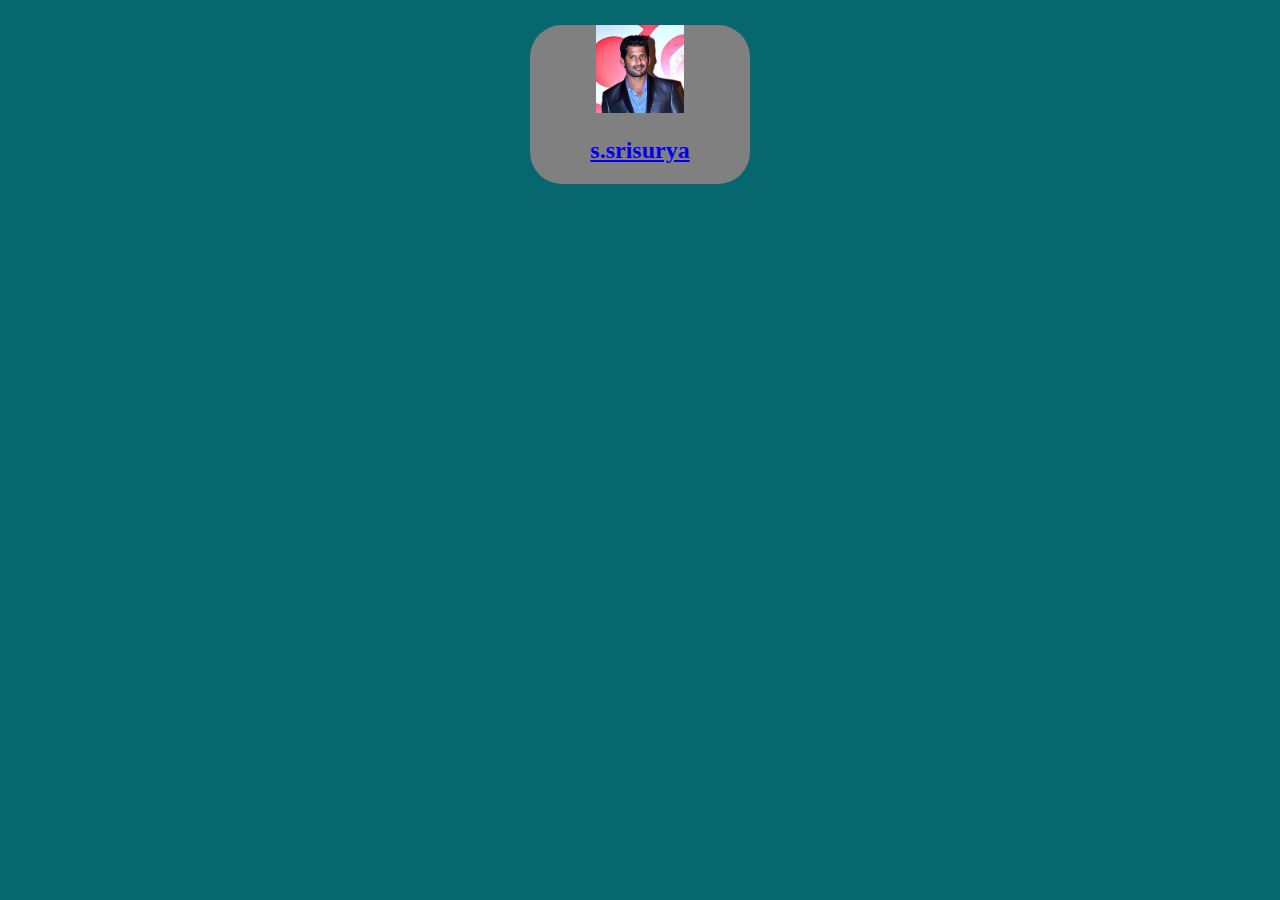
<file: index.html>
<!DOCTYPE html>
<html lang="en" dir="ltr">
  <head>
    <meta charset="utf-8">
    <meta name="viewport" content="width=device-width initial-scale=1.0">
    <title>RESUME</title>
    <link rel="stylesheet" href="index.css">
  </head>
  <body>
    <div class="" id="card">
    <div class="card">
      <a href="resume.html">
  <img src="images/220px-Vishal_at_CCL_4_Launch_(cropped).jpg" alt="image">
  <h2>s.srisurya</h2>
   </body>
</html>
</file>
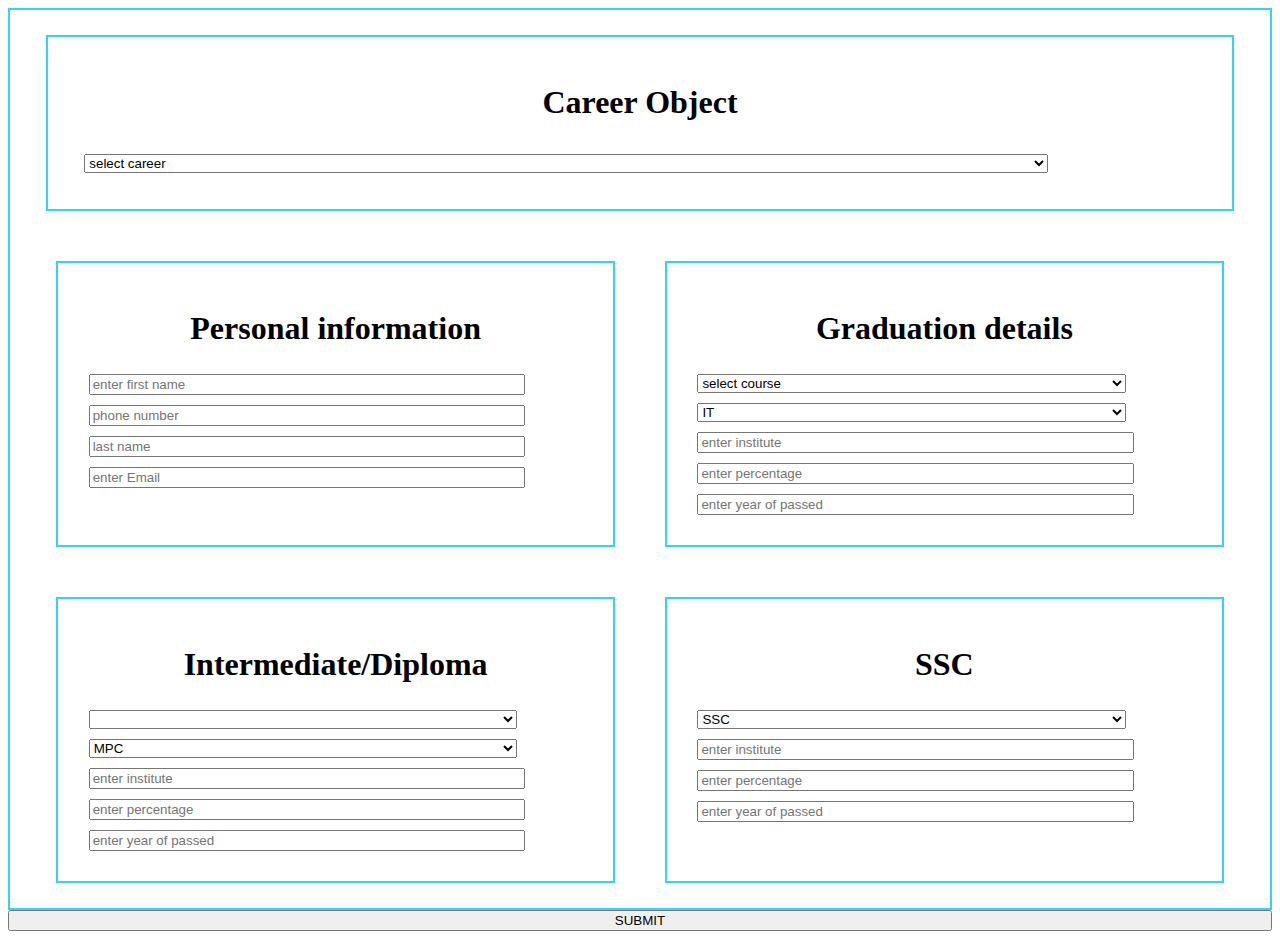
<file: form.html>
<!DOCTYPE html>
<html lang="en" dir="ltr">
  <head>
    <meta charset="utf-8">
    <title>RESUME form</title>
    <link rel="stylesheet" href="style.css">
    <meta name="viewport" content="width=device-width,initial-scale=1.0">
  </head>
  <body>
  <div class="main" >
    <div class="ca">
      <h1>Career Object</h1>
      <select id="career" name="career">
        <option>select career</option>
        <option>to build a long-term career </option>
        <option>to enhance my education</option>
        <option>to solve problems</option>
      </select>
      </div>
      <div class="s1">
        <h1>Personal information</h1>
        <input type="text" name="first name"id="name" placeholder="enter first name"><br>
        <input type="number" name="phone" id="phone" placeholder="phone number"><br>
        <input type="text" name="last name" id="last name" placeholder="last name"><br>
        <input type="text" name="Email" id="Email" placeholder="enter Email"><br>
        </div>
     <div class="s1">
       <h1>Graduation details</h1>
       <label for="gcourse">
        <select id="gcourse" name="graduation">
          <option>select course</option>
          <option>B.tech</option>
          <option>M.tech</option>
          <option>Phd</option>
        </select>
       </label><br>
       <label for="gbranch">
         <select id="gbranch" name="gbranch">
           <option>IT</option>
           <option>CSE</option>
           <option>EEE</option>
           <option>ECE</option>
         </select>
       </label><br>
       <label for="ginst">
       <input type="text" name="ginst"id="ginst" placeholder="enter institute">
       </label>
      <label for="gper">
        <input type="text" name="gper" id="gper" placeholder="enter percentage">
        <label for="gyear">
          <input type="text" name="gyear" id="gyear" placeholder="enter year of passed">
        </label>
      </label>
     </div>
     <div class="s1">
       <h1>Intermediate/Diploma</h1>
       <label for="icourse">
        <select id="icourse" name="graduation">
        </select>
       </label><br>
       <label for="ibranch">
         <select id="ibranch" name="ibranch" placeholder="select course">
<option>MPC</option>
<option>BPC</option>
<option>HEC</option>
</select>
<label for="iinst">
<input type="text" name="iinst"id="iinst" placeholder="enter institute">
</label>
<label for="iper">
 <input type="text" name="iper" id="iper" placeholder="enter percentage">
 <label for="iyear">
   <input type="text" name="iyear" id="iyear" placeholder="enter year of passed">
 </label>
 </div>
 <div class="s1">
   <h1>SSC</h1>
   <label for="scourse">
     <select id="scourse" name="scourse" placeholder="select course">
<option>SSC</option>
<option>CBSE</option>
<option>ICSE</option>
</select>
<label for="sinst">
<input type="text" name="sinst"id="sinst" placeholder="enter institute">
</label>
<label for="sper">
<input type="text" name="sper" id="sper" placeholder="enter percentage">
<label for="syear">
<input type="text" name="syear" id="syear" placeholder="enter year of passed">
</label>
       </label>
     </div>
    </div>
    <button type="submit" name="button" onclick="submitdata()">SUBMIT</button>
  </body>
</html>

<script type="text/javascript">
function submitdata(){
  var firstName;
  var lastName;
  var phone;
  var email;
  firstName=document.getElementById("name").value;
  lastName=document.getElementById("last name").value;
  phone=document.getElementById("phone").value;
  email=document.getElementById("Email").value;
  var career=document.getElementById("career").value;
  var gcourse=document.getElementById("gcourse").value;
  var gbranch=document.getElementById("gbranch").value;
  var gyear=document.getElementById("gyear").value;
  var gper=document.getElementById("gper").value;
  var ginstitute=document.getElementById("ginst").value;

  var icourse=document.getElementById("icourse").value;
  var ibranch=document.getElementById("ibranch").value;
  var iyear=document.getElementById("iyear").value;
  var iper=document.getElementById("iper").value;
  var iinstitute=document.getElementById("iinst").value;

  var scourse=document.getElementById("scourse").value;
  var syear=document.getElementById("syear").value;
  var sper=document.getElementById("sper").value;
  var sinstitute=document.getElementById("sinst").value;
  //indexedDB
  var request;
  var open;
  var store;
  var result;
  var tx;
  var indexedDB=window.indexedDB || window.webkitIndexedDB || window.mozIndexedDB || window.msIndexedDB;
    request=indexedDB.open("mydatabase",1)
  //onerror
  request.onerror=function(e){
    console.log("error()+e");
  }

  //onupgradeneeded
  request.onupgradeneeded=function(e){
    result=e.target.result;
    store=result.createObjectStore("resume",{keyPath:"name",autoIncrement:true});

  }
  //onsuccess
  request.onsuccess=function(e) {
   result = e.target.result;
   tx = result.transaction("resume",'readwrite');
   store = tx.objectStore("resume");
   store.put(
   {
   career:career,
   name:firstName,
   lname:lastName,
   phone:phone,
   email:email,
   education:[
   {
     course:gcourse,
     branch:gbranch,
     institute:ginstitute,
     year:gyear,
     per:gper
   },
   {
     course:icourse,
     branch:ibranch,
     institute:iinstitute,
     year:iyear,
     per:iper
   },
   {
     course:scourse,
   institute:sinstitute,
   year:syear,
   per:sper
    }
   ]
 });
 window.open("index.html");
}
}
</script>
</file>
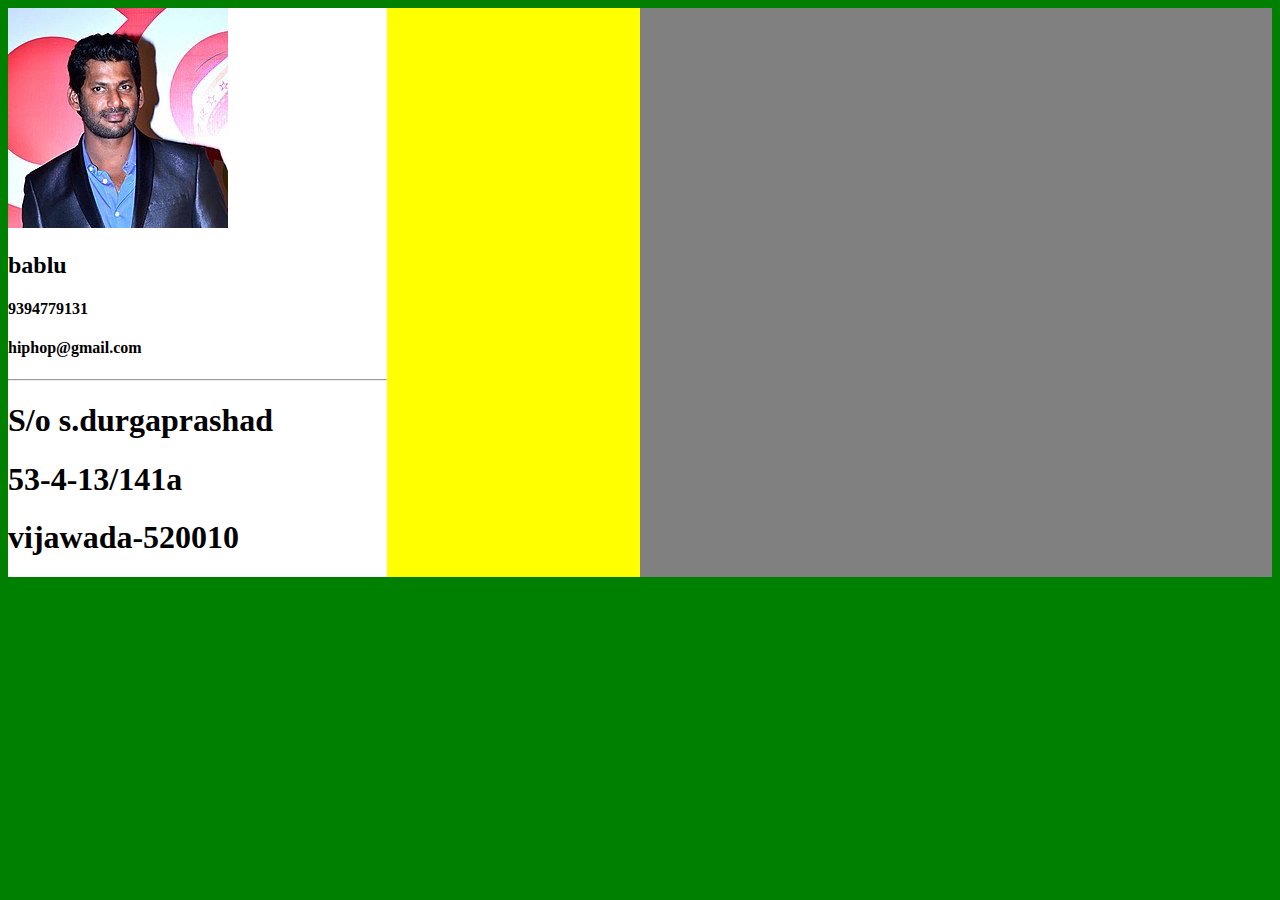
<file: resume.html>
<!DOCTYPE html>
<html lang="en" dir="ltr">
  <head>
    <meta charset="utf-8">
    <link rel="stylesheet" href="resume.css">
    <title></title>
  </head>
  <body style="background:green">
<div class="main">
  <div class="left">
    <div class="left1">
    <img src="images/220px-Vishal_at_CCL_4_Launch_(cropped).jpg" alt="image">
    <h2>bablu</h2>
    <h4>9394779131</h4>
    <h4>hiphop@gmail.com</h4>
  </div>
  <hr>
  <div class="details">
    <h1>S/o s.durgaprashad</h1>
    <h1>53-4-13/141a</h1>
    <h1>vijawada-520010</h1>
  </div>
</div>
  <div class="right">

  </div>
</div>
<script type="text/javascript" src="main.js" async>

</script>
  </body>
</html>
</file>
<file: index.css>
body{
  background:#06676F    ;
  text-align: center;
}
img{
    width: 40%;
}
.card{
  background: gray;
  /*width: 30%; */
border-radius: 2em;

  }
#card{
justify-content:space-around;
display: flex;
margin: 2%;
}
.card:hover{
  box-shadow: 0 8px 8px 9px blue;
}
@media only screen and (min-device-width:350px) and (max-device-width:460px){
  .card{
    width: 100%;
  }
}
</file>
<file: style.css>
/*header section for index.html page*/
header{
  dispaly:block;
  width: 95%;
  background-color:blue;
  text-align: center;
  margin: 1% auto;
  font-size: 50px;
  color:#fff;

}
.img1{
  length:100px;
  width:100px;
  display: block;
  margin-left: auto;
  margin-right: auto;

}
.main{
  display:flex;
  flex-direction: row;
  flex-wrap: wrap;
  justify-content: center;
  border: 2px solid #33D1FF;
}
.ca{
  border: 2px solid #33D1FF;
  width: 90%;
  margin: 2%;
  padding: 2%;
}
.s1{
  width: 40%;
  border: 2px solid #33D1FF;
  margin: 2%;
  padding: 2%;
}
select,input{
  width: 85%;
  margin:1%;
}
button{
  width: 100%;
}
.parent{
  display: flex;
  flex-direction:row;
  justify-content: center;
  border:2px solid green;

}
.child{
  width: 20%;
  border:2px solid green;
  padding:1%;
  margin:auto;
}
img{
  display:block;
  width:50px;
  margin:auto;
  padding:1%;
}
h1,a{
  text-align: center;
}
  /*resume*/
  .main1{
    display: flex;
    flex-direction: row;
    /* flex-wrap:wrap; */
    border:2px solid red;

  }
.left{
  /* display: block; */
  width: 25%;
  margin:1%;
  padding: 1%;
  text-align: center;
  border: 2px solid green;
}
.right{
  width:65%;
  padding: 1%;
  margin: 1%;
  /* text-align:center; */
  border:2px solid red;
}
</file>
<file: resume.css>
.main{
  background:gray;
  width:100%;
  display: flex;
}
.left{
  background:white;
  width:30%;
}
.right{
  background:yellow;
  width:20%;
}
@media query only screen and (min-device-width:450px) and (max-device-width:780px){

}
</file>
